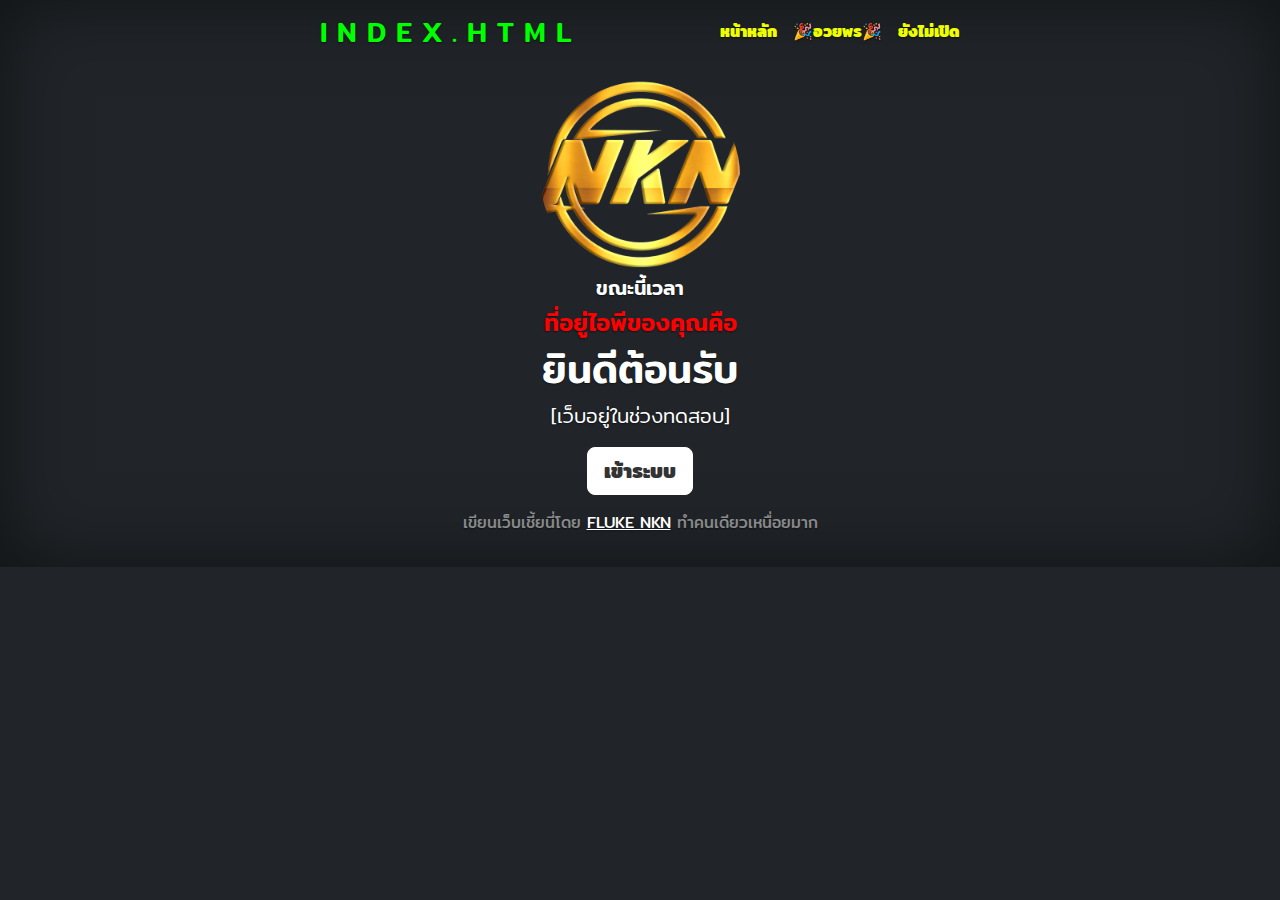
<file: index.html>
<!DOCTYPE html>
<html lang="en">
<head>
  <meta charset="UTF-8">
  <meta http-equiv="X-UA-Compatible" content="IE=edge">
  <meta name="viewport" content="width=device-width, initial-scale=1.0">
  <title>NKN</title>
  <link rel="stylesheet" href="css/bootstrap.min.css">
  <script src="js/bootstrap.min.js"></script>
  <link rel="stylesheet" href="style.css">

 <link rel="stylesheet" type="text/css" href="style.css">
</head>
<body class="d-flex h-100 text-center text-bg-dark">
  
<div class="cover-container d-flex w-100 h-100 p-3 mx-auto flex-column">
<header class="mb-auto">

  <div>
    <h3 class="float-md-start mb-0">I N D E X . H T M L</h3>
    <nav class="nav nav-masthead justify-content-center float-md-end">
      <a class="nav-link fw-bold py-1 px-0 active" aria-current="page" href="#">หน้าหลัก</a>
      <a class="nav-link fw-bold py-1 px-0" href="2.html">🎉อวยพร🎉</a>
      <a class="nav-link fw-bold py-1 px-0" href="#">ยังไม่เปิด</a>
    </nav>
  </div>
</header>
<br>
<main class="px-3">
  <div class="logo">
    <img src="./image/nkn.png" alt="fluke">
    <br>
    <h5>ขณะนี้เวลา</h5>
<h2  id="clock"></h2>
  <h4>ที่อยู่ไอพีของคุณคือ </h4><h4 id="ip"><h3></h3></>
  <h1>ยินดีต้อนรับ</h1>
  <p class="lead"> [เว็บอยู่ในช่วงทดสอบ]</p>
  <p class="lead">
    <a href="https://nkn202.000webhostapp.com/login.php" class="btn btn-lg btn-light fw-bold border-white bg-white">เข้าระบบ</a>
  </p>
</main>

<footer class="mt-auto text-white-50">
  <p>เขียนเว็บเชี้ยนี่โดย <a href="https://ln.ki/fluke" class="text-white">FLUKE NKN</a> ทำคนเดียวเหนื่อยมาก
</footer>
</div>

<script>
  window.onload = function() {
    var xhr = new XMLHttpRequest();
    xhr.open("GET", "https://api.ipify.org", true);
    xhr.onreadystatechange = function() {
      if (xhr.readyState === 4 && xhr.status === 200) {
        document.getElementById("ip").innerHTML = xhr.responseText;
      }
    };
    xhr.send();
  };
  function updateTime() {
    var now = new Date();
    var hours = now.getHours();
    var minutes = now.getMinutes();
    var seconds = now.getSeconds();
    hours = (hours < 10 ? "0" : "") + hours;
    minutes = (minutes < 10 ? "0" : "") + minutes;
    seconds = (seconds < 10 ? "0" : "") + seconds;
    document.getElementById("clock").innerHTML = hours + ":" + minutes + ":" + seconds;
  }
  setInterval(updateTime, 1000);
</script>

</body>
</html>
</file>
<file: style.css>
@import url('https://fonts.googleapis.com/css2?family=Mitr:wght@300;400;500&display=swap');
/*
 * Globals
 */


/* Custom default button */
.btn-light,
.btn-light:hover,
.btn-light:focus {
  color: #333;
  text-shadow: none; /* Prevent inheritance from `body` */
  font-family: 'Mitr', sans-serif;
}


/*
 * Base structure
 */

body {
  text-shadow: 0 .05rem .1rem rgba(0, 0, 0, .5);
  box-shadow: inset 0 0 5rem rgba(0, 0, 0, .5);
  font-family: 'Mitr', sans-serif;
}

.cover-container {
  max-width: 42em;
}


/*
 * Header
 */

.nav-masthead .nav-link {
  color:  rgb(238, 255, 0);
  border-bottom: .25rem solid transparent;
}

.nav-masthead .nav-link:hover,
.nav-masthead .nav-link:focus {
  border-bottom-color: rgb(255, 255, 255);
}

.nav-masthead .nav-link + .nav-link {
  margin-left: 1rem;
}

.nav-masthead .active {
  color: rgb(238, 255, 0);
  border-bottom-color: #ffffff00;
}
/*ส่วนต่าง*/
.bd-placeholder-img {
  font-size: 1.125rem;
  text-anchor: middle;
  -webkit-user-select: none;
  -moz-user-select: none;
  user-select: none;
}

@media (min-width: 768px) {
  .bd-placeholder-img-lg {
    font-size: 3.5rem;
  }
}

.b-example-divider {
  height: 3rem;
  background-color: rgba(0, 0, 0, .1);
  border: solid rgba(0, 0, 0, .15);
  border-width: 1px 0;
  box-shadow: inset 0 .5em 1.5em rgba(0, 0, 0, .1), inset 0 .125em .5em rgba(0, 0, 0, .15);
}

.b-example-vr {
  flex-shrink: 0;
  width: 1.5rem;
  height: 100vh;
}

.bi {
  vertical-align: -.125em;
  fill: currentColor;
}

.nav-scroller {
  position: relative;
  z-index: 2;
  height: 2.75rem;
  overflow-y: hidden;
}

.nav-scroller .nav {
  display: flex;
  flex-wrap: nowrap;
  padding-bottom: 1rem;
  margin-top: -1px;
  overflow-x: auto;
  text-align: center;
  white-space: nowrap;
  -webkit-overflow-scrolling: touch;
}
h3 {
  color: lime;
}
h4 {
  color: rgb(255, 0, 0);
}
img{
 width: 200px;
 height: auto;
 border-radius: 50%;

}
</file>
